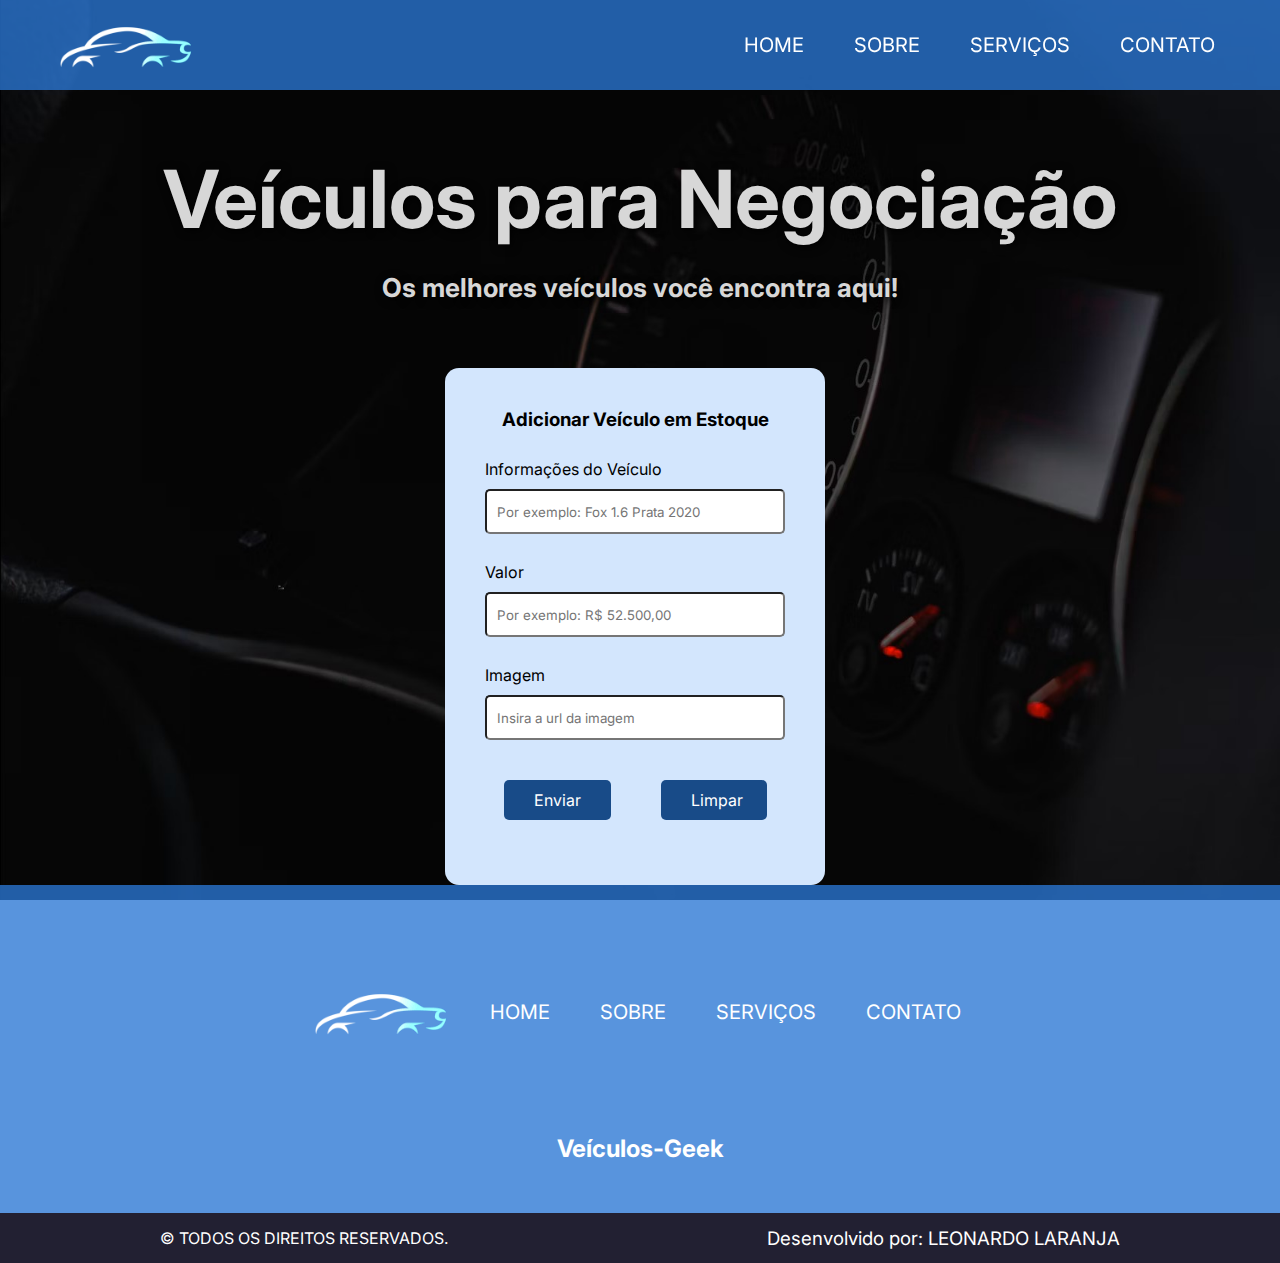
<file: index.html>
<!DOCTYPE html>
<html lang="pt-BR">

<head>
    <meta charset="UTF-8">
    <meta http-equiv="X-UA-Compatible" content="IE=edge">
    <meta name="viewport" content="width=device-width, initial-scale=1.0">
    <title>Veiculos-Geek</title>
    <link rel="stylesheet" href="CSS/styles.css">
    <link rel="preconnect" href="https://fonts.googleapis.com">
    <link rel="preconnect" href="https://fonts.gstatic.com" crossorigin>
    <link href="https://fonts.googleapis.com/css2?family=Inter:wght@300;400;500;600;700&display=swap" rel="stylesheet">
    <meta name="description" content="Os melhores veículos para negociação você encontra aqui!">
    <link rel="shortcut icon" href="img/car_icon_145832.png" type="image/x-icon">
</head>

<body>
    <header class="servOtto">
        <div class="container">
            <nav>
                <div>
                    <a href="index.html"><img class="img-menu" src="./img/logo.png" alt="logo"></a>
                </div>
                <div class="menu-itens">
                    <ul>
                        <li><a href="index.html">HOME</a></li>
                        <li><a href="/">SOBRE</a></li>
                        <li><a href="/">SERVIÇOS</a></li>
                        <li><a class="contato" href="/">CONTATO</a></li>
                    </ul>
                </div>
            </nav>
        </div>
        <section class="banner">
            <div class="container">
                <div class="banner-text-serv">
                    <h1>Veículos para Negociação</h1>
                </div>
                <div class="container">
                    <h2 class="subtitle">Os melhores veículos você encontra aqui!</h2>
                </div>
            </div>
        </section>
    </header>

    <main class="geral">
        <section class="servicos">
            <div class="poster" data-lista>
                <!-- Exemplo de estrutura de um card de veículo -->
                <!--
                <div class="post">
                    <div class="post-item">
                        <img src="https://www.webmotors.com.br/wp-content/uploads/2023/12/15151459/Chevrolet-Onix-LT-1.0-3.webp" alt="Chevrolet Onix 2023 Prata 1.0">
                        <p class="venda"><strong>Onix 2023 Prata 1.0</strong></p>
                        <p class="descricao-venda">R$52.500</p>
                        <a class="saibaMais"><button>Excluir item</button></a>
                    </div>
                </div>
                -->
            </div>
        </section>

        <section class="insert-area">
            <form class="form-area" data-formulario>
                <div class="form-area-text">
                    <h3>Adicionar Veículo em Estoque</h3>
                </div>
                <div class="form-area-input">
                    <div class="input">
                        <label for="nomeVeículo">Informações do Veículo</label>
                        <input type="text" id="nomeVeículo" name="nomeVeículo" placeholder="Por exemplo: Fox 1.6 Prata 2020" required data-name>
                    </div>
                    <div class="input">
                        <label for="valor">Valor</label>
                        <input type="text" id="valor" name="valor" placeholder="Por exemplo: R$ 52.500,00" required data-valor>
                    </div>
                    <div class="input">
                        <label for="imagem">Imagem</label>
                        <input type="text" id="imagem" name="imagem" placeholder="Insira a url da imagem" required data-urlImg>
                    </div>
                    <div class="botoes_form">
                        <div class="enviar">
                            <input type="submit" value="Enviar">
                        </div>
                        <div class="limpar">
                            <button type="reset">Limpar</button>
                        </div>
                    </div>
                </div>
            </form>
        </section>
    </main>

    <footer class="footer">
        <div class="container">
            <div class="footer-area">
                <div class="logo-footer">
                    <a href="index.html"><img src="img/logo.png" alt="Logotipo Veículos-Geek"></a>
                </div>
                <div class="footer-ul">
                    <ul>
                        <li><a href="index.html">HOME</a></li>
                        <li><a href="/">SOBRE</a></li>
                        <li><a href="/">SERVIÇOS</a></li>
                        <li><a class="contato2" href="/">CONTATO</a></li>
                    </ul>
                </div>
            </div>
            <div class="text-endereco">
                <h2>Veículos-Geek</h2>
            </div>
        </div>
    </footer>

    <div class="bar">
        <div class="bar-area">
            <div class="direitos">
                <h4>© TODOS OS DIREITOS RESERVADOS.</h4>
            </div>
            <div class="leonardo">
                <h3>Desenvolvido por: LEONARDO LARANJA</h3>
            </div>
        </div>
    </div>

    <script src="./JS/script.js"></script>
</body>

</html>
</file>
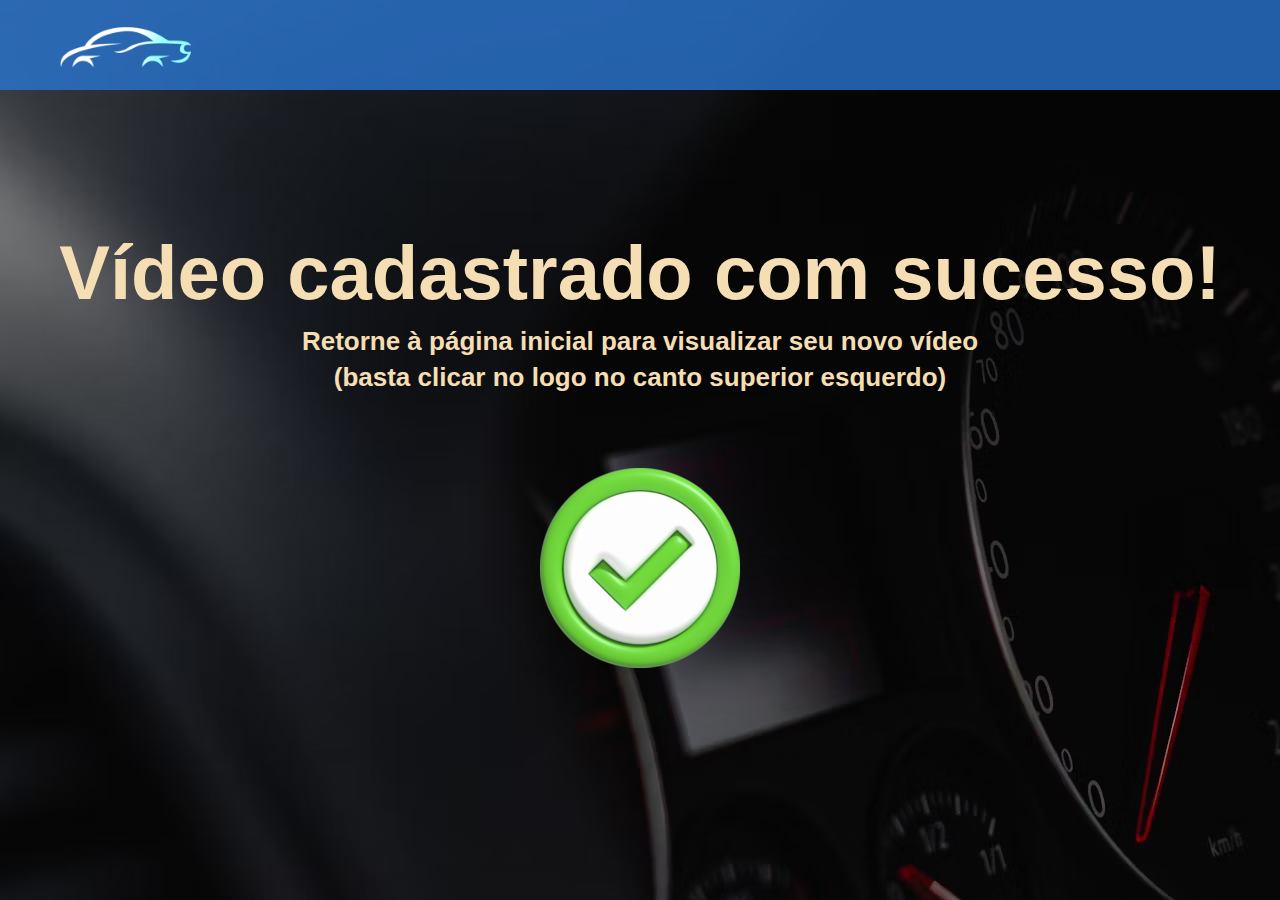
<file: Pages/envioConcluido.html>
<!DOCTYPE html>
<html lang="en">
<head>
    <meta charset="UTF-8">
    <meta name="viewport" content="width=device-width, initial-scale=1.0">
    <title>Envio Concluído</title>
    <link rel="stylesheet" href="../CSS/envio.css">
    <link rel="shortcut icon" href="../img/car_icon_145832.png" type="image/x-icon">
</head>
<body>
    <header>
        <div class="container">
            <a href="../index.html"><img class="img-menu" src="../img/logo.png" alt="Logo"></a>
        </div>       
    </header>
    <main class="mensagem">
        <div>
            <h3 class="mensagem__titulo">Vídeo cadastrado com sucesso!</h3>
            <h3 class="mensagem__titulo__2">Retorne à página inicial para visualizar seu novo vídeo</h3>
            <h3 class="mensagem__titulo__2">(basta clicar no logo no canto superior esquerdo)</h3>
            <img src="../img/like-or-correct-symbol-confirmed-or-approved-button-check-mark-icon-3d-illustration-free-png.webp" class="mensagem__imagem" alt="Sucesso">
        </div>
    </main>
</body>
</html>
</file>
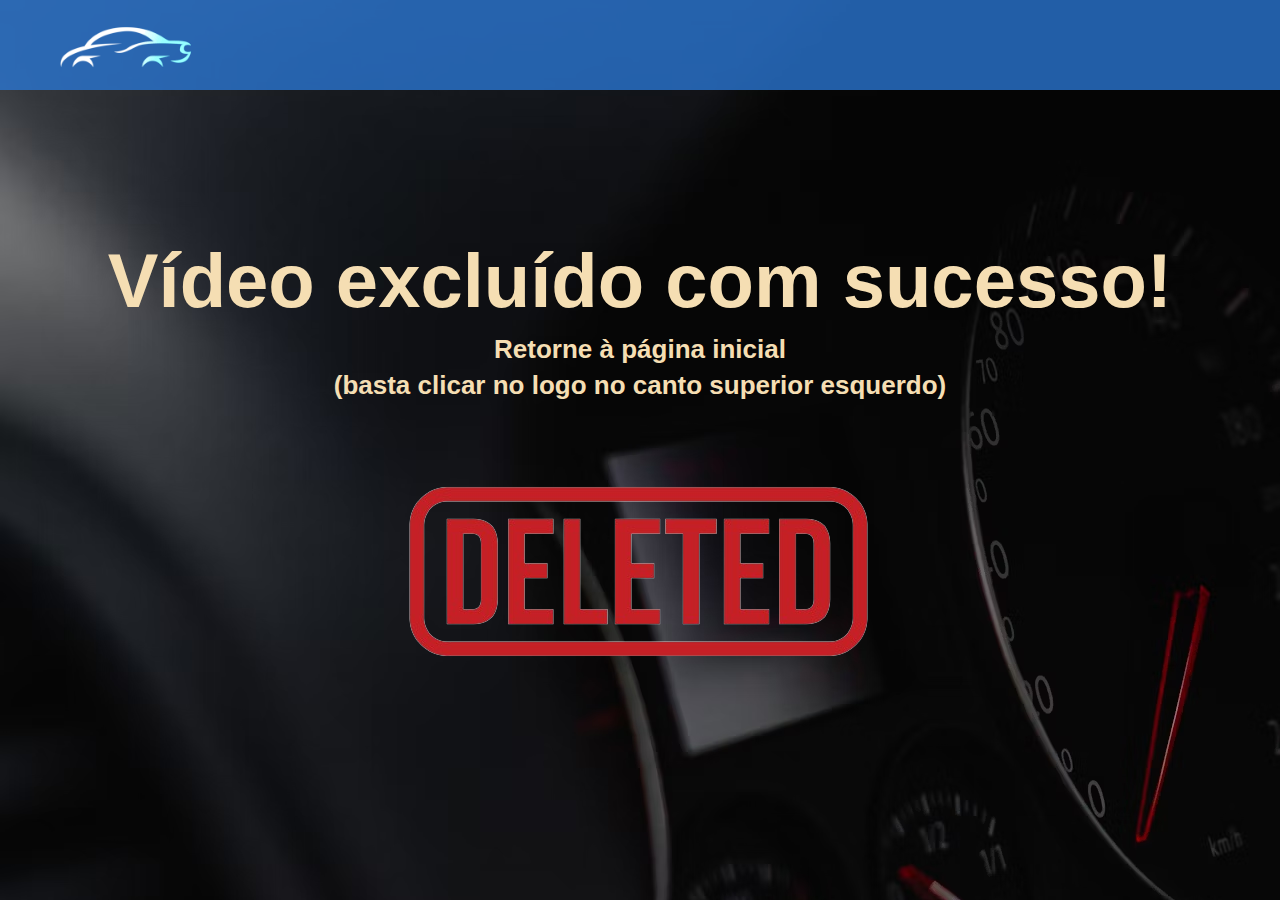
<file: Pages/excluido.html>
<!DOCTYPE html>
<html lang="en">
<head>
    <meta charset="UTF-8">
    <meta name="viewport" content="width=device-width, initial-scale=1.0">
    <title>Envio Concluído</title>
    <link rel="stylesheet" href="../CSS/envio.css">
    <link rel="shortcut icon" href="../img/car_icon_145832.png" type="image/x-icon">
</head>
<body>
    <header>
        <div class="container">
            <a href="../index.html"><img class="img-menu" src="../img/logo.png" alt="Logo"></a>
        </div>       
    </header>
    <main class="mensagem">
        <div>
            <h3 class="mensagem__titulo">Vídeo excluído com sucesso!</h3>
            <h3 class="mensagem__titulo__2">Retorne à página inicial</h3>
            <h3 class="mensagem__titulo__2">(basta clicar no logo no canto superior esquerdo)</h3>
            <img src="../img/deleted-removebg-preview.png" class="mensagem__imagem" alt="Sucesso">
        </div>
    </main>
</body>
</html>
</file>
<file: CSS/styles.css>
* {
    margin: 0;
    padding: 0;
    box-sizing: border-box;
    text-decoration: none;
    outline: none;
    font-family: 'Inter', sans-serif;
}

footer {
    padding: 50px 0;
}

.img-menu {
    width: 150px;
    height: 150px;
    filter: brightness(8.5);
}

.container {
    margin: 0 auto;
    display: flex;
    flex-direction: column;
    gap: 25px;
}

.container ul {
    display: flex;
    list-style: none;
}

.container nav {
    display: flex;
    align-items: center;
    justify-content: space-between;
    width: 100%;
    height: 90px;
    background-color: #2a76d4c8;
    padding: 0 50px 0 50px;
    position: fixed;
    top: 0;
}

ul {
    display: flex;
    align-items: center;
}

nav ul a {
    text-decoration: none;
    margin-left: 20px;
    color: white;
    padding: 15px;
    border-radius: 10px;
    font-size: 20px;
}

nav ul a:hover {
    background-color: #222032;
    padding: 15px;
    border-radius: 10px;
}

.banner {
    display: flex;
    justify-content: center;
}

.banner-text {
    text-align: center;
    align-items: center;
    justify-content: center;
    display: flex;
    flex-direction: column;
    margin-top: 5px;
}

.banner-text h1 {
    color: rgba(255, 255, 255, 0.845);
    margin-bottom: 10px;
    text-shadow: 2Px 2px 3px black;
    font-size: 96px;
}

.banner-text p {
    font-size: 25px;
    color: rgb(241, 238, 238);
    font-weight: normal;
    background-color: rgba(160, 84, 79, 0.758);
    border: 1px solid #38383d9c;
    padding: 15px;
    border-radius: 15px;
    text-shadow: 2px 2px 10px black;
    box-shadow: 1px 1px 10px black;
}

.descricao {
    font-size: 15px;
    margin-bottom: 5px;
    height: 200px;
    align-items: center;
    justify-content: center;
    display: flex;
    flex-direction: column;
}

.titulo {
    font-size: 18px;
    margin-bottom: 5px;
}

.mais {
    margin: 10px 0px 15px 0px;
}

.mais button {
    padding: 8px 50px 8px 50px;
    font-size: 16px;
    background-color: rgb(22, 93, 121);
    color: white;
    box-shadow: none;
    border: none;
    cursor: pointer;
    border-radius: 10px;
}

.mais button:hover {
    background-color: rgb(11, 46, 59);
}



.redes {
    background-position: center;
    background-size: cover;
}

.redes-area {
    display: flex;
    flex-direction: column;
    text-align: center;
    justify-content: center;
    width: 100%;
}

.redes-area h3 {
    font-size: 45px;
    color: #2a77d4;
}

.redes-area p {
    color: #393553;
    margin-top: 10px;

}

.icons {
    display: flex;
    justify-content: center;
    align-items: center;
}

.icons img {
    width: 70px;
    height: 70px;
    cursor: pointer;
    margin-right: 100px;
    margin-left: 100px;
    margin-top: 50px;
}

.icons img:hover {
    transform: scale(1.2);
}

.sobre {
    background-image: url(img/banner\ final.jpg);
    background-position: center;
    background-size: cover;
    height: 100vh;
    display: flex;
    justify-content: center;


}


.footer {
    background-color: #2a76d4c8;
    display: flex;
    justify-content: space-between;
    width: 100%;

}

.footer .container {
    display: flex;
    flex-direction: column;
}

.logo-footer img {
    width: 150px;
    height: 150px;
    filter: brightness(8.5);
}

.footer-area {
    display: flex;
    justify-content: space-between;
}

.mapa {
    display: flex;
    justify-content: center;
}

.footer-ul {
    align-items: center;
    display: flex;
    text-decoration: none;
}

.footer-ul ul a {
    text-decoration: none;
    margin-left: 20px;
    color: white;
    padding: 15px;
    border-radius: 10px;
    font-size: 20px;
}

.footer-ul ul a:hover {
    background-color: #222032;
    padding: 15px;
    border-radius: 10px;
}

.text-endereco h2,
.text-endereco h4,
.text-endereco h3 {
    color: white;
}

.img-mapa {
    margin-top: 20px;
    box-shadow: 1px 1px 10px black;
}

.img-mapa iframe {
    width: 800px;
    height: 300px;
}

.img-mapa img:hover {
    transform: scale(103%);
}

.bar {
    background-color: #222032;
}

.bar-area {
    display: flex;
    justify-content: space-around;
    width: 100%;
    height: 50px;
    align-items: center;
}

.text-endereco {
    margin-top: 20px;
    text-align: center;
}

.direitos h4 {
    color: white;
    font-weight: normal;
}

.leonardo h3 {
    color: white;
    font-weight: normal;
}



.sobre-form-page {
    display: flex;
    justify-content: center;
}


.form-area {
    background-color: #d3e6fd;
    margin-right: 10px;
    padding: 40px;
    margin-top: 40px;
    width: 380px;
    height: 517px;
    border-radius: 14px;
}
.form-area-text h3{
    text-align: center;
}

.Endereço h4,
.Tel h4,
.Email h4,
.Horario h4 {
    font-size: 14px;
    font-weight: normal;
}

.Endereço,
.Tel,
.Email,
.Horario {
    margin-bottom: 40px;
}

.input {
    display: flex;
    flex-direction: column;
    margin-top: 28px;
}

.input input {
    height: 45px;
    margin-top: 10px;
    border-radius: 5px;
    padding-left: 10px;
}

.input textarea {
    width: 420px;
    height: 160px;
    margin-top: 10px;
}

.botoes_form {
    display: flex;
    justify-content: center;
    gap: 50px;
    margin-top: 30px;
}

.enviar {
    box-shadow: none;
    border: none;
    margin-top: 10px;
}

.limpar {
    background-color: #184B88;
    color: white;
    padding-top: 10px;
    padding-bottom: 10px;
    padding-right: 30px;
    padding-left: 30px;
    box-shadow: none;
    border: none;
    cursor: pointer;
    font-size: 16px;
    border-radius: 5px;
    width: 106px;
    margin-top: 10px;
}
.limpar button{
    background-color: #184B88;
    color: white;
    border: none;
    cursor: pointer;
    font-size: 16px;
    border-radius: 5px;
}


.limpar a {
    text-decoration: none;
    color: white;
}

.limpar :hover {
    background-color: #1f175f;
}

.enviar input {
    background-color: #184B88;
    color: white;
    padding: 10px 30px 10px 30px;
    box-shadow: none;
    border: none;
    cursor: pointer;
    font-size: 16px;
    border-radius: 5px;
}

.enviar input:hover {
    background-color: #1f175f;
}

/* SERVIÇOS HTML */
/* SERVIÇOS HTML */
/* SERVIÇOS HTML */
/* SERVIÇOS HTML */
body {
    background-image: url(../img/painel\ alterado.jpg);
    background-position: center;
    background-size: cover;
    background-attachment: fixed;
    height: 100vh;
    margin-top: 90px;
}

.banner-text-serv {
    text-align: center;
    align-items: center;
    justify-content: center;
    display: flex;
    flex-direction: column;
}

.banner-text-serv h1 {
    color: rgba(255, 255, 255, 0.845);
    text-shadow: 2px 2px 10px rgb(0, 0, 0);
    font-size: 80px;
    align-items: center;
    justify-content: center;
    display: flex;
    margin-top: 60px;
}

.servicos .container {
    display: flex;
    flex-direction: column;
}
.geral{
    display: flex;
    justify-content: center;
}
.servicos {
    margin-bottom: 0;
    padding: 0;
}

.servicos h3 {
    text-align: center;
    font-size: 56px;
    margin-top: 30px;
}

.servicos p {
    text-align: center;
    font-size: 16px;
    margin-bottom: 12px;

}

.subtitle {
    text-align: center;
    font-size: 26px;
    margin-bottom: 25px;
    color: rgba(255, 255, 255, 0.845);
    text-shadow: 2px 2px 10px rgb(0, 0, 0);
}

.servicos .post {
    display: flex;
    justify-content: center;
    margin-top: 20px;
}

.post-item link {
    text-decoration: none;
    font-style: none;
}

.poster {
    display: flex;
    align-items: center;
    flex-wrap: wrap;
    max-width: 870px;
    justify-content:center;
    margin-bottom: 50px;
}

.servicos .post-item {
    background-color: #d3e6fda6;
    width: 236px;
    height: 285px;
    padding: 20px;
    border-radius: 14px;
    margin: 20px;
    display: flex;
    flex-direction: column;
    align-items: center;
    justify-content: center;
    border: 1px solid #00ff05;
}

.servicos .post-item img {
    width: 210px;
    height: 150px;
    object-fit: cover;
    display: flex;
    justify-content: center;
    align-items: center;
    border-radius: 14px;
    border: 1px solid #00ff05;
}

.venda,
.troca,
.financie {
    margin-top: 7px;
}

.saibaMais button {
    background-color: #184B88;
    color: white;
    box-shadow: none;
    border: none;
    padding-right: 20px;
    padding-left: 20px;
    padding-top: 8px;
    padding-bottom: 8px;
    border-radius: 5px;
    cursor: pointer;
    font-size: 14px;
}

.saibaMais button:hover {
    background-color: #1f175f;
}
@media (max-width: 1024px) {
    .banner-text-serv h1 {
        font-size: 60px;
    }
    .poster{
        max-width: 560px;
    }
}

@media (max-width: 845px){
    .geral{
        flex-direction: column-reverse;
        align-items: center;
    }
    .banner-text-serv h1 {
        font-size: 50px;
    }
}

@media (max-width: 425px){
    .geral{
        flex-direction: column-reverse;
    }
    .menu-itens, .footer-ul {
        display: none;
    }
    .container nav{
        justify-content: center
    }
    .direitos, .leonardo{
        font-size: 10px;
        text-align: center;
    }
}
</file>
<file: CSS/envio.css>
* {
    margin: 0;
    padding: 0;
    box-sizing: border-box;
    text-decoration: none;
    outline: none;
    font-family: 'Inter', sans-serif;
}
header{
    display: flex;
    align-items: center;
}
.img-menu {
    width: 150px;
    height: 150px;
    filter: brightness(8.5);
}
.container {
    display: flex;
    align-items: center;
    justify-content: space-between;
    width: 100%;
    height: 90px;
    background-color: #2a76d4c8;
    padding: 0 50px 0 50px;
    position: fixed;
    top: 0;
}
.mensagem{
    height: 100vh;
    background-image: url(../img/painel0.avif);
    display: flex;
    align-items: center;
    justify-content: center;
    text-align: center;
    color: wheat;
}

.mensagem img{
    margin-top: 70px;
}
.mensagem__titulo{
    font-size: 76px;
    margin-bottom: 10px;
}
.mensagem__titulo__2{
    font-size: 26px;
    margin-bottom: 5px;
}

@media (max-width: 425px){
    .mensagem__titulo {
        font-size: 48px;
    }
    .mensagem__titulo__2 {
        font-size: 16px;
    }
    .mensagem img {
        width: 250px;
    }    
    .container{
        justify-content: center;
    }
}
</file>
